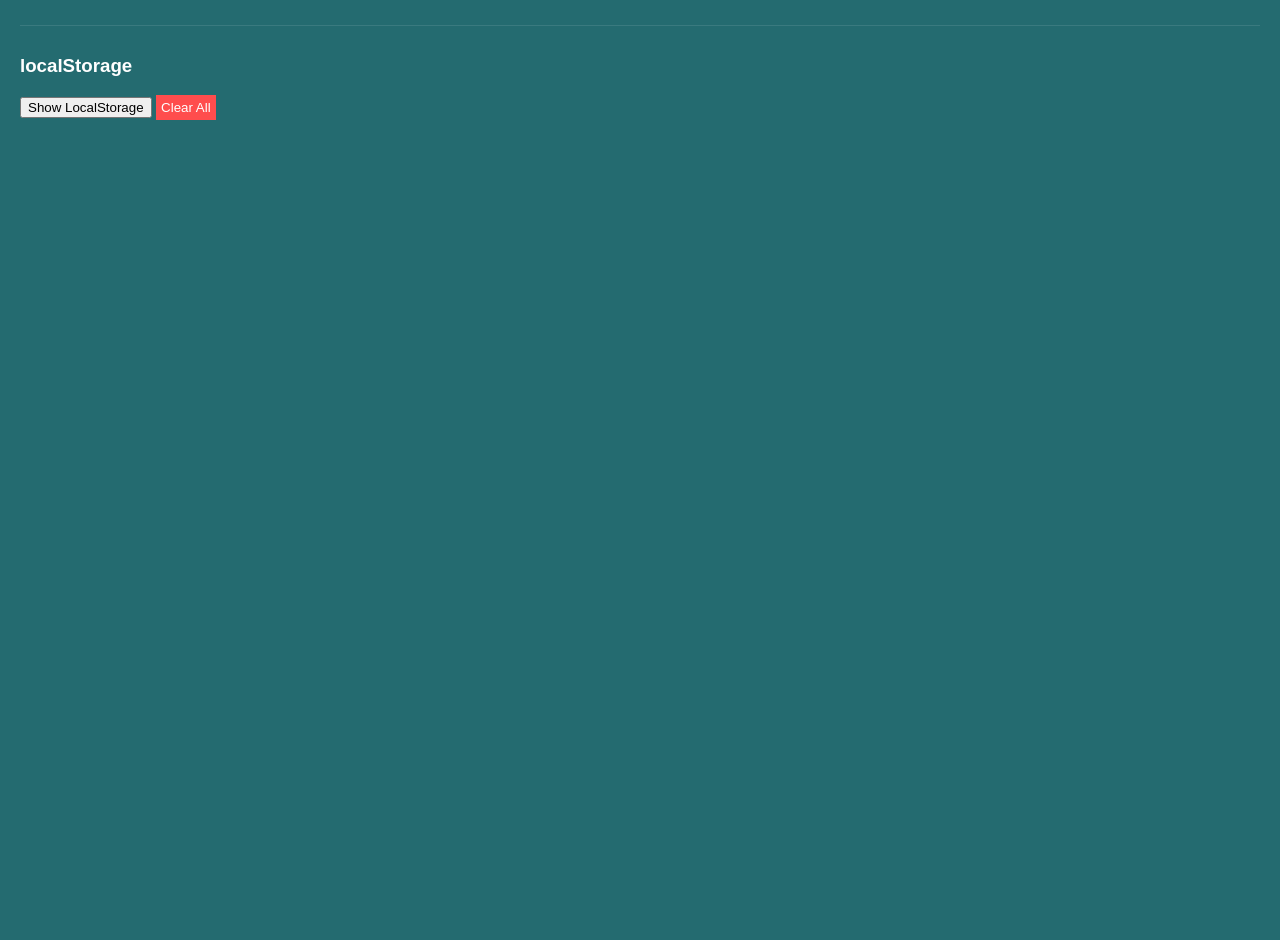
<file: show-ls.html>
<!DOCTYPE html>
<html lang="en">
<head>
    <meta charset="UTF-8">
    <meta name="viewport" content="width=device-width, initial-scale=1.0">
    <title>localStorage</title>
    <style>
        :root {
            --bg-deep-teal: #246B70;
            --card-teal: #34747A;
            --text-white: #ffffff;
            --notification-red: #ff4d4d;
            --accent-blue: #00d2ff;
        }

        body {
            margin: 0;
            padding: 20px;
            font-family: 'Inter', sans-serif;
            background-color: var(--bg-deep-teal);
            color: var(--text-white);
            display: flex;
            flex-direction: column;
            align-items: center;
            min-height: 100vh;
        }

       
        .list-item {
            display: flex;
            justify-content: space-between;
            background: rgba(255,255,255,0.8);
            padding: 8px 5px;
            margin-bottom: 8px;
            border-radius: 6px;
        }

        .admin-tools { margin-top: 5px; border-top: 1px solid rgba(255,255,255,0.1); padding-top: 10px; width: 100%; }
        </style>
</head>
<body>


    <div class="admin-tools">
        <h3>localStorage</h3>
        <button onclick="displayLocalStorage()">Show LocalStorage</button>
        <button onclick="clearAllLocalStorage()" style="background: #ff4d4d; border: none; padding: 5px; color: white;">Clear All</button>
        <ul id="storage-display" style="font-size: 0.8rem; color: #ccc;"></ul>
    </div>
</div>


<script>
    function renderList(type) {
        const storageKey = type === 'category' ? 'app_categories' : 'app_wallets';
        const listId = type === 'category' ? 'manage-cat-list' : 'manage-wal-list';
        const container = document.getElementById(listId);
        const items = JSON.parse(localStorage.getItem(storageKey) || "[]");

        container.innerHTML = items.map((item, index) => `
            <div class="list-item">
                <span>${item}</span>
                <span onclick="removeItem('${type}', ${index})" style="cursor:pointer; color:#f87171">✕</span>
            </div>
        `).join('');
    }

    function removeItem(type, index) {
        const storageKey = type === 'category' ? 'app_categories' : 'app_wallets';
        let items = JSON.parse(localStorage.getItem(storageKey));
        items.splice(index, 1);
        localStorage.setItem(storageKey, JSON.stringify(items));
        renderList(type);
    }

    function displayLocalStorage() {
        const container = document.getElementById('storage-display');
        container.innerHTML = ''; 
        for (let i = 0; i < localStorage.length; i++) {
            const key = localStorage.key(i);
            const li = document.createElement('li');
            li.textContent = `${key}: ${localStorage.getItem(key)}`;
            container.appendChild(li);
        }
    }

    function clearAllLocalStorage() {
        localStorage.clear();
        location.reload();
    }
    
 
</script>

</body>
</html>
</file>
